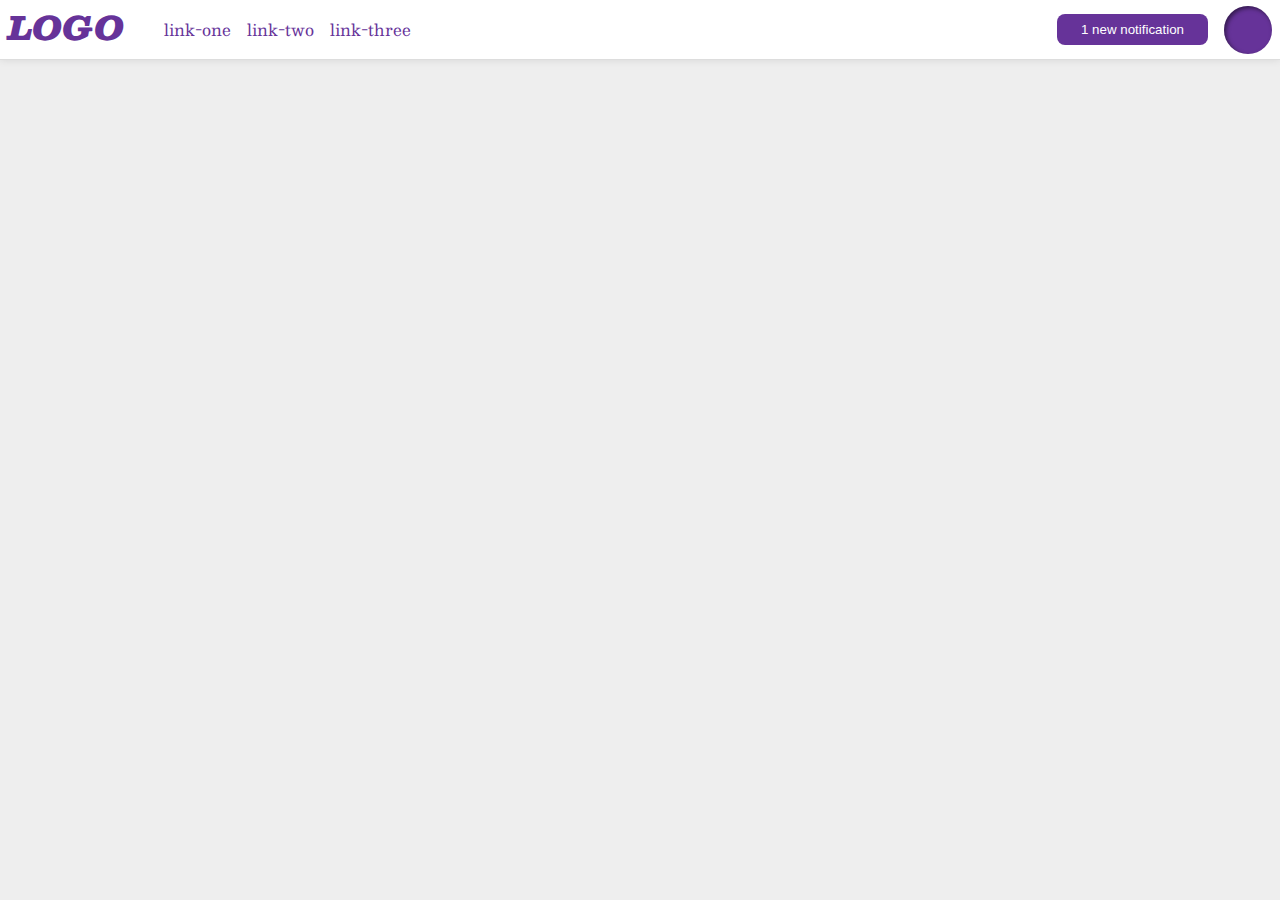
<file: flex/03-flex-header-2/index.html>
<!DOCTYPE html>
<html lang="en">
   <head>
      <meta charset="UTF-8">
      <meta http-equiv="X-UA-Compatible" content="IE=edge">
      <meta name="viewport" content="width=device-width, initial-scale=1.0">
      <title>Flex Header 2</title>
      <link rel="stylesheet" href="style.css">
   </head>
   <body>
      <div class="header">
         <div class="left">
            <div class="logo">
               LOGO
            </div>
            <ul class="links">
               <li><a href="google.com">link-one</a></li>
               <li><a href="google.com">link-two</a></li>
               <li><a href="google.com">link-three</a></li>
            </ul>
         </div>
         <div class = "right">
            <button class="notifications">
            1 new notification
            </button>
            <div class="profile-image"></div>
         </div>
      </div>
   </body>
</html>
</file>
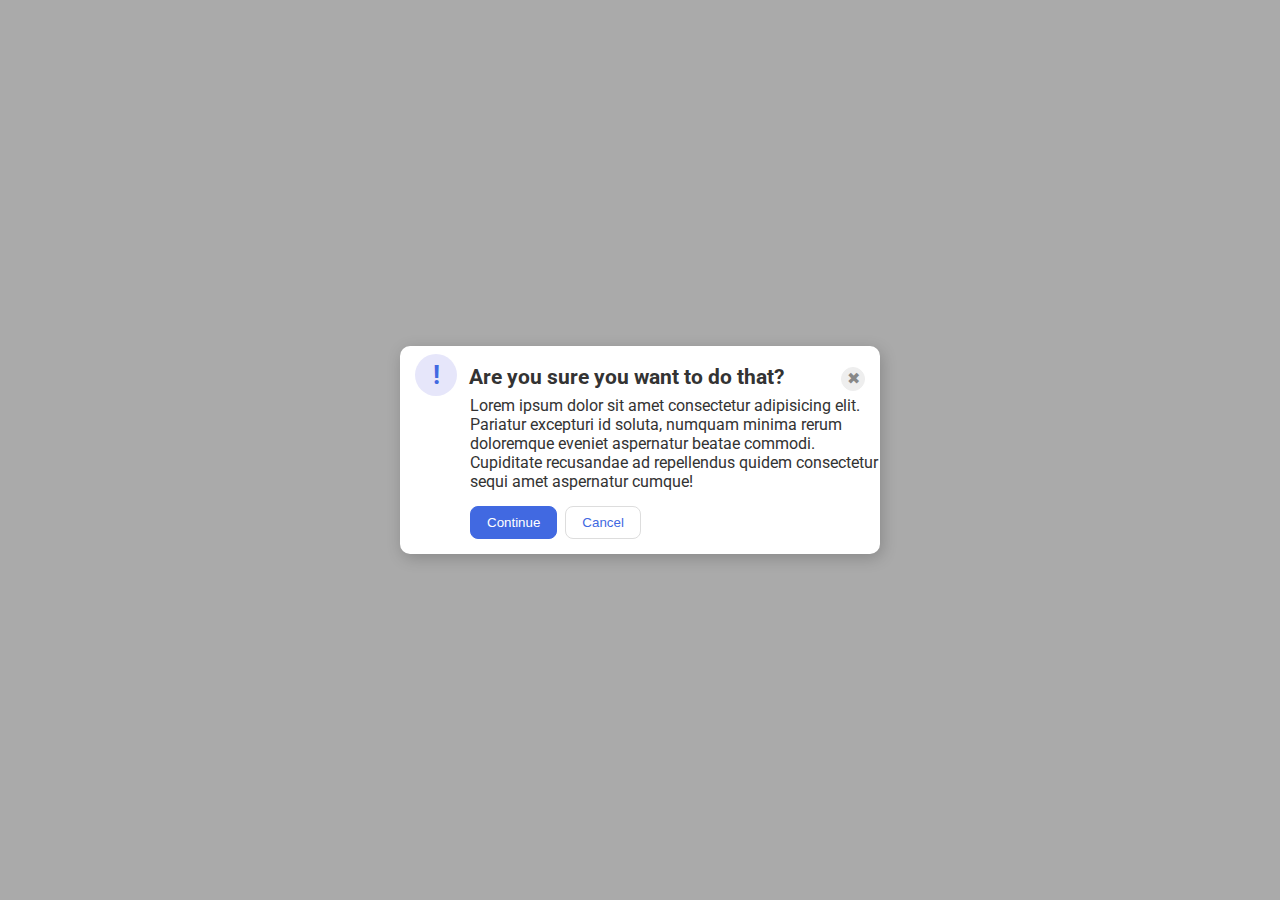
<file: flex/05-flex-modal/index.html>
<!DOCTYPE html>
<html lang="en">
   <head>
      <meta charset="UTF-8">
      <meta http-equiv="X-UA-Compatible" content="IE=edge">
      <meta name="viewport" content="width=device-width, initial-scale=1.0">
      <link rel="stylesheet" href="style.css">
      <title>Modal</title>
   </head>
   <body>
      <div class="modal">
         <div class = "top">
            <div class="icon">!</div>
            <div class="header">Are you sure you want to do that?</div>
            <button class="close-button">✖</button>
         </div>
         <div class="text middle">Lorem ipsum dolor sit amet consectetur adipisicing elit. Pariatur excepturi id soluta, numquam minima rerum doloremque eveniet aspernatur beatae commodi. Cupiditate recusandae ad repellendus quidem consectetur sequi amet aspernatur cumque!</div>
         <div class = "bottom">
            <button class="continue">Continue</button>
            <button class="cancel">Cancel</button>
         </div>
      </div>
   </body>
</html>
</file>
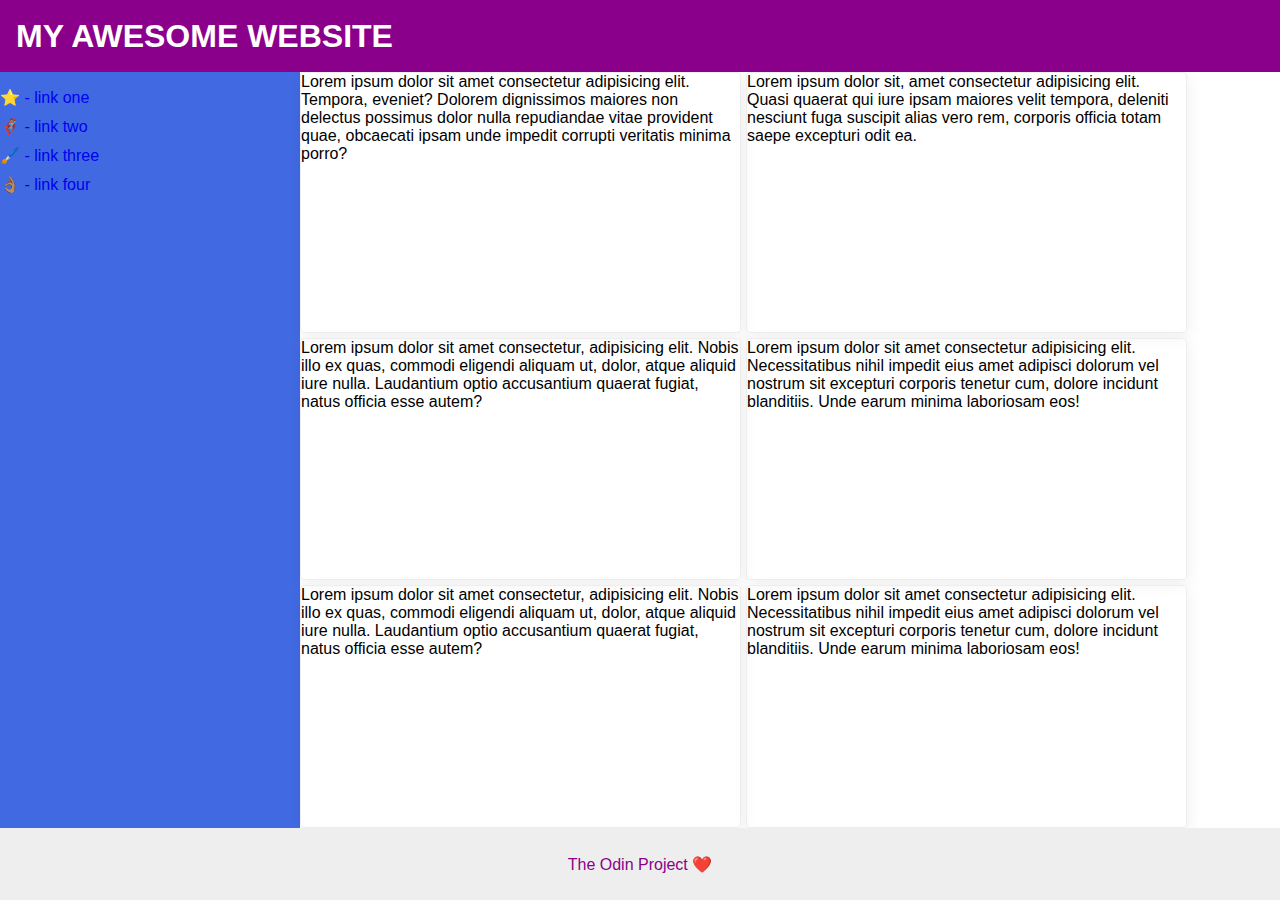
<file: flex/07-flex-layout-2/index.html>
<!DOCTYPE html>
<html lang="en">
   <head>
      <meta charset="UTF-8">
      <meta http-equiv="X-UA-Compatible" content="IE=edge">
      <meta name="viewport" content="width=device-width, initial-scale=1.0">
      <title>The Holy Grail</title>
      <link rel="stylesheet" href="style.css">
   </head>
   <body>
      <div class="header">
         MY AWESOME WEBSITE
      </div>
        <div class = "middle">
          <div class="sidebar">
            <ul>
               <li><a href="#">⭐ - link one</a></li>
               <li><a href="#">🦸🏽‍♂️ - link two</a></li>
               <li><a href="#">🖌️ - link three</a></li>
               <li><a href="#">👌🏽 - link four</a></li>
            </ul>
         </div>
         <div class ="cards">
            <div class="card">Lorem ipsum dolor sit amet consectetur adipisicing elit. Tempora, eveniet? Dolorem dignissimos maiores non delectus possimus dolor nulla repudiandae vitae provident quae, obcaecati ipsam unde impedit corrupti veritatis minima porro?</div>
            <div class="card">Lorem ipsum dolor sit, amet consectetur adipisicing elit. Quasi quaerat qui iure ipsam maiores velit tempora, deleniti nesciunt fuga suscipit alias vero rem, corporis officia totam saepe excepturi odit ea.</div>
            <div class="card">Lorem ipsum dolor sit amet consectetur, adipisicing elit. Nobis illo ex quas, commodi eligendi aliquam ut, dolor, atque aliquid iure nulla. Laudantium optio accusantium quaerat fugiat, natus officia esse autem?</div>
            <div class="card">Lorem ipsum dolor sit amet consectetur adipisicing elit. Necessitatibus nihil impedit eius amet adipisci dolorum vel nostrum sit excepturi corporis tenetur cum, dolore incidunt blanditiis. Unde earum minima laboriosam eos!</div>
            <div class="card">Lorem ipsum dolor sit amet consectetur, adipisicing elit. Nobis illo ex quas, commodi eligendi aliquam ut, dolor, atque aliquid iure nulla. Laudantium optio accusantium quaerat fugiat, natus officia esse autem?</div>
            <div class="card">Lorem ipsum dolor sit amet consectetur adipisicing elit. Necessitatibus nihil impedit eius amet adipisci dolorum vel nostrum sit excepturi corporis tenetur cum, dolore incidunt blanditiis. Unde earum minima laboriosam eos!</div>
          </div>
        </div>
      <div class="footer">
         The Odin Project ❤️
      </div>
   </body>
</html>
</file>
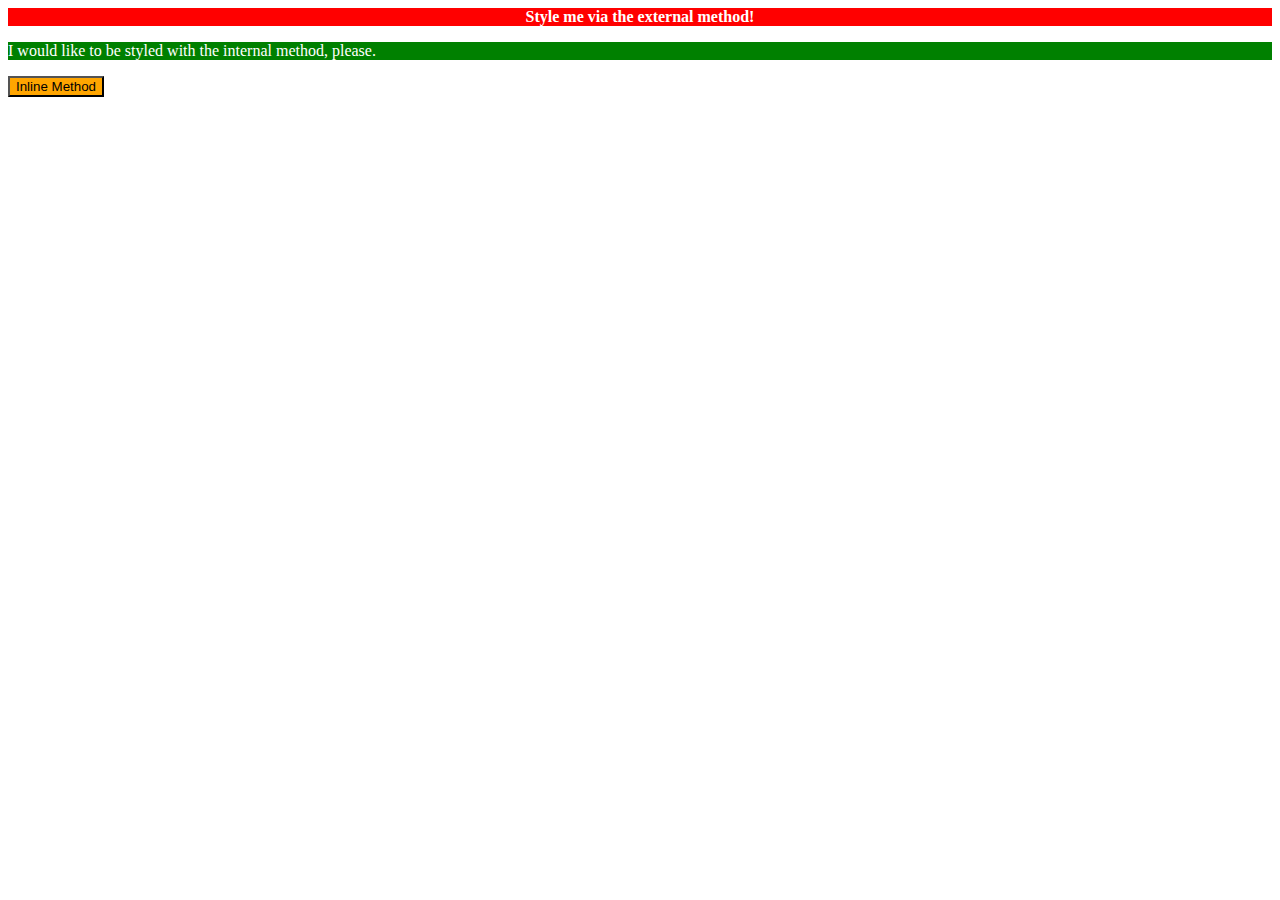
<file: foundations/01-css-methods/index.html>
<!DOCTYPE html>
<html lang="en">
  <head>
    <meta charset="UTF-8">
    <meta http-equiv="X-UA-Compatible" content="IE=edge">
    <meta name="viewport" content="width=device-width, initial-scale=1.0">
    <title>Methods for Adding CSS</title>
    <link rel="stylesheet" href="style.css" />
    <style>
      p{
        background-color: green;
        color:white;
        font-size: 18;
      }
    </style>
  </head>
  <body>
    <div>Style me via the external method!</div>
    <p>I would like to be styled with the internal method, please.</p>
    <button style="background-color:orange; font-size: 18;">Inline Method</button>
  </body>
</html>
</file>
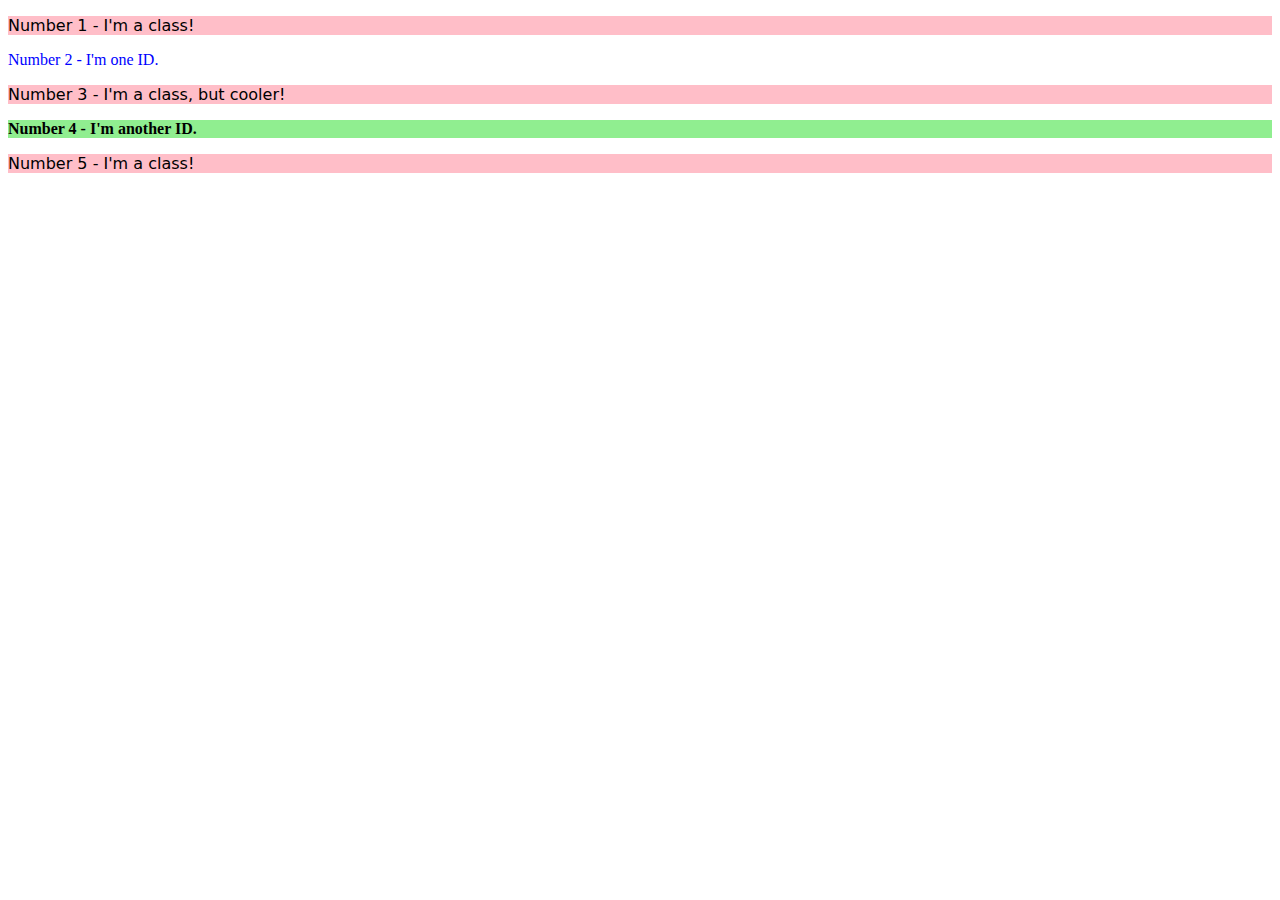
<file: foundations/02-class-id-selectors/index.html>
<!DOCTYPE html>
<html lang="en">
  <head>
    <meta charset="UTF-8">
    <meta http-equiv="X-UA-Compatible" content="IE=edge">
    <meta name="viewport" content="width=device-width, initial-scale=1.0">
    <title>Class and ID Selectors</title>
    <link rel="stylesheet" href="style.css">
  </head>
  <body>
    <p class="odd">Number 1 - I'm a class!</p>
    <div class="even" id="two">Number 2 - I'm one ID.</div>
    <p class="odd" id="three">Number 3 - I'm a class, but cooler!</p>
    <div class="even" id="four">Number 4 - I'm another ID.</div>
    <p class="odd">Number 5 - I'm a class!</p>
  </body>
</html>
</file>
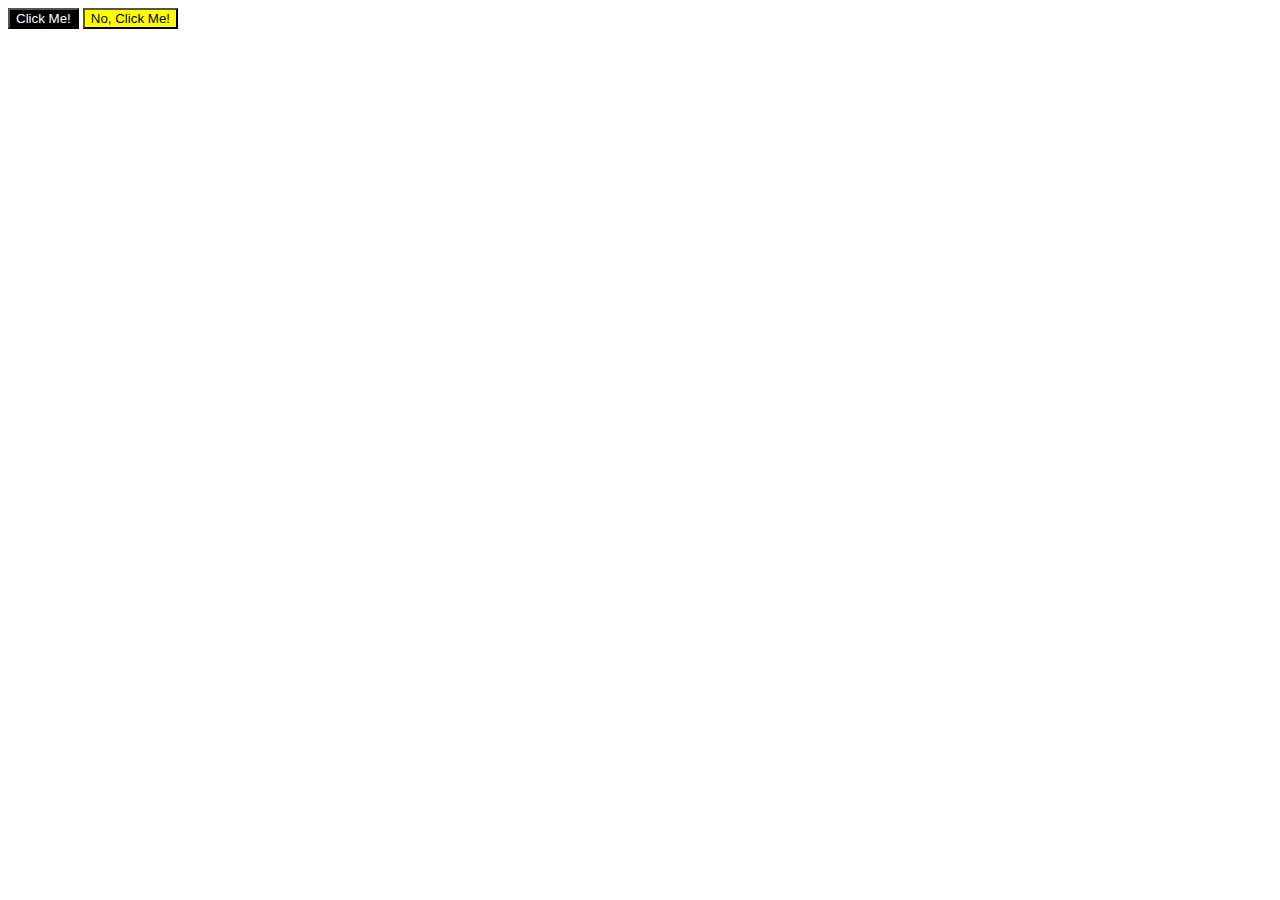
<file: foundations/03-grouping-selectors/index.html>
<!DOCTYPE html>
<html lang="en">
  <head>
    <meta charset="UTF-8">
    <meta http-equiv="X-UA-Compatible" content="IE=edge">
    <meta name="viewport" content="width=device-width, initial-scale=1.0">
    <title>Grouping Selectors</title>
    <link rel="stylesheet" href="style.css">
  </head>
  <body>
    <button id="one">Click Me!</button>
    <button id="two">No, Click Me!</button>
  </body>
</html>
</file>
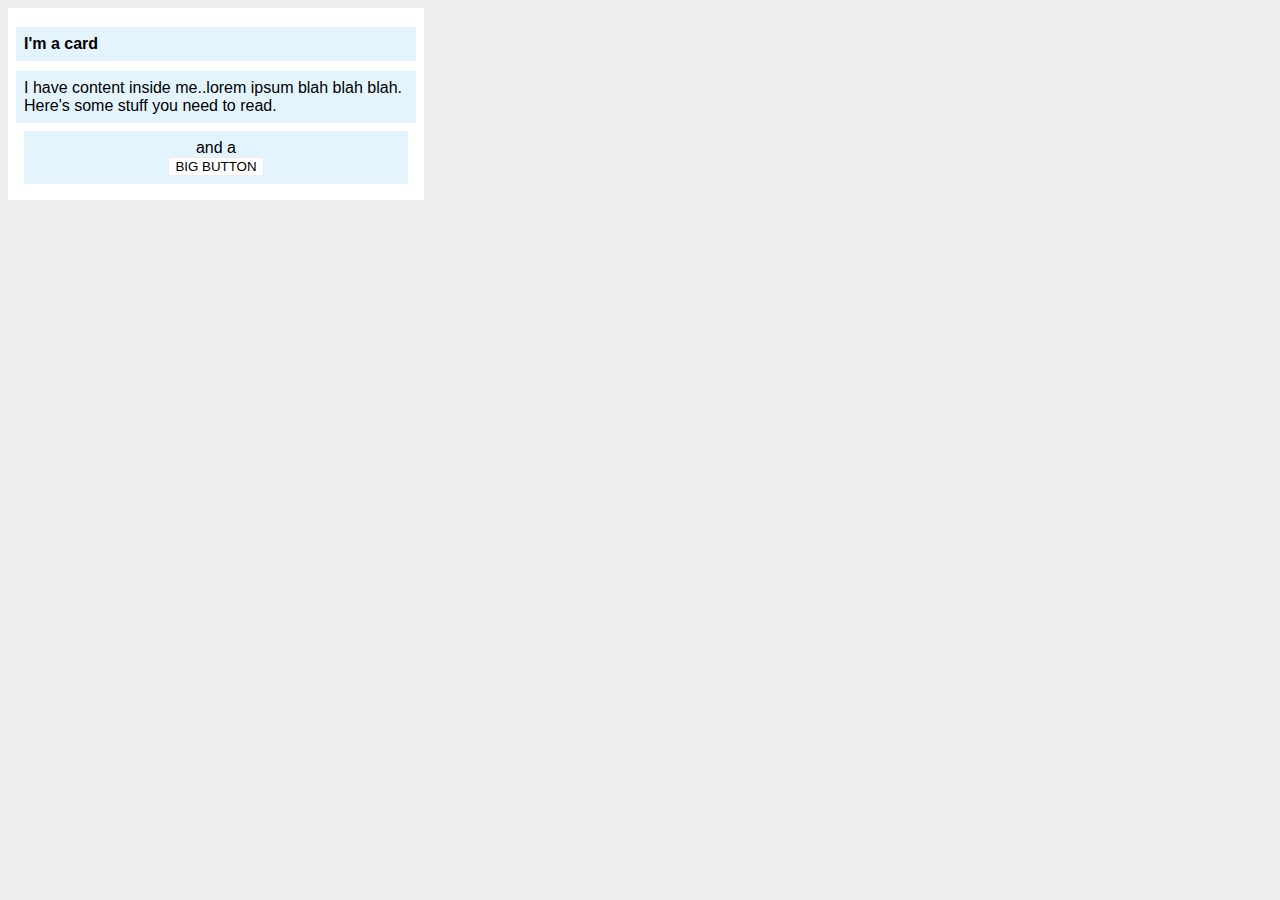
<file: margin-and-padding/02-margin-and-padding-2/index.html>
<!DOCTYPE html>
<html lang="en">
  <head>
    <meta charset="UTF-8">
    <meta http-equiv="X-UA-Compatible" content="IE=edge">
    <meta name="viewport" content="width=device-width, initial-scale=1.0">
    <title>Margin and Padding exercise 2</title>
    <link rel="stylesheet" href="style.css">
  </head>
  <body>
    <div class="card">
      <h1 class="title">I'm a card</h1>
      <div class="content">I have content inside me..lorem ipsum blah blah blah. Here's some stuff you need to read.</div>
      <div class="button-container">and a <br><button>BIG BUTTON</button></div>
    </div>
  </body>
</html>
</file>
<file: flex/03-flex-header-2/style.css>
/* this is some magical font-importing.  
you'll learn about it later. */
@import url('https://fonts.googleapis.com/css2?family=Besley:ital,wght@0,400;1,900&display=swap');

body {
  margin: 0;
  background: #eee;
  font-family: Besley, serif;
}

.header {
  background: white;
  border-bottom: 1px solid #ddd;
  box-shadow: 0 0 8px rgba(0,0,0,.1);
}

.profile-image {
  background: rebeccapurple;
  box-shadow: inset 2px 2px 4px rgba(0,0,0,.5);
  border-radius: 50%;
  width: 48px;
  height: 48px;
}

.logo {
  color: rebeccapurple;
  font-size: 32px;
  font-weight: 900;
  font-style: italic;
}

button {
  border: none;
  border-radius: 8px;
  background: rebeccapurple;
  color: white;
  padding: 8px 24px;
}

a {
  /* this removes the line under our links */
  text-decoration: none;
  color: rebeccapurple;
}

ul {
  list-style-type: none;
}


.header{
  display:flex;

  justify-content: space-between;
  padding: 0px 8px;
}

.left{
  display: flex;
}
.links{
  display: flex;
  gap: 16px;
}
.right{
  display: flex;
  align-items: center;
  gap: 16px;
}
</file>
<file: flex/05-flex-modal/style.css>
@import url('https://fonts.googleapis.com/css2?family=Roboto:wght@400;700&display=swap');

html, body {
  height: 100%;
}

body {
  font-family: Roboto, sans-serif;
  margin: 0;
  background: #aaa;
  color: #333;
  /* I'll give you this one for free lol */
  display: flex;
  align-items: center;
  justify-content: center;
}

.modal {
  background: white;
  width: 480px;
  border-radius: 10px;
  box-shadow: 2px 4px 16px rgba(0,0,0,.2);
}

.icon {
  color: royalblue;
  font-size: 26px;
  font-weight: 700;
  background: lavender;
  width: 42px;
  height: 42px;
  border-radius: 50%;
  display: flex;
  align-items: center;
  justify-content: center;
}

.close-button {
  background: #eee;
  border-radius: 50%;
  color: #888;
  font-weight: 400;
  font-size: 16px;
  height: 24px;
  width: 24px;
  display: flex;
  align-items: center;
  justify-content: center;
  border: 1px solid #eee;
  padding: 0;
}

button {
  cursor: pointer;
  padding: 8px 16px;
  border-radius: 8px;
}

button.continue {
  background: royalblue;
  border: 1px solid royalblue;
  color: white;
}

button.cancel {
  background: white;
  border: 1px solid #ddd;
  color: royalblue;
}

.top{
  display:flex;
  justify-content: flex-start;
  padding-left: 15px;
  padding-right: 15px;
  padding-top: 8px;
  gap: 12px;
  align-items: baseline;
}

button.close-button{
  margin-left: auto;
}

.header{
  font-size: 21px;
  font-weight: bolder;
}
.middle{
  display: flex;
  justify-content: center;
  padding-left: 70px;
  padding-bottom: 15px;
}

.bottom{
  display: flex;
  gap: 8px;
  padding-left: 70px;
  padding-bottom: 15px;
}
</file>
<file: flex/07-flex-layout-2/style.css>
body {
  font-family: -apple-system, BlinkMacSystemFont, 'Segoe UI', Roboto, Oxygen, Ubuntu, Cantarell, 'Open Sans', 'Helvetica Neue', sans-serif;
  margin: 0;
  min-height: 100vh;
}

.header {
  height: 72px;
  background: darkmagenta;
  color: white;
}

.footer {
  height: 72px;
  background: #eee;
  color: darkmagenta;
}

.sidebar {
  width: 300px;
  background: royalblue;
  box-sizing: border-box;
}

.card {
  border: 1px solid #eee;
  box-shadow: 2px 4px 16px rgba(0,0,0,.06);
  border-radius: 4px;
  word-wrap: break-all;
  box-sizing: border-box;
  overflow-wrap: break-word;
  width:45%;
}

.header{
  font-size: 32px;
  font-weight: 900;
  justify-content: center;
  flex-direction: column;
  display:flex;
  padding: 0px 16px
}

body{
  display: flex;
  flex-direction: column;
}

.footer{
  margin-top: auto;
  justify-content: center;
  align-items: center;
  display: flex;
}

.middle{
  display: flex;
  flex:1;

}

ul{
  list-style-type: none;
  padding:0;
}

a{
  text-decoration: none;
}
.sidebar{
  flex-shrink: 0;
  flex-grow: 1;
}

ul li {
  margin-bottom: 10px; /* Increase the space between list items */
}

.cards{
  display: flex;
  flex-flow: wrap;
  flex-grow: 0;
  gap: 5px ;
}
</file>
<file: foundations/01-css-methods/style.css>
div {
    background-color: red;
    color:white;
    font-size: 32;
    text-align: center;
    font-weight: bold;
    
}
</file>
<file: foundations/02-class-id-selectors/style.css>
.odd {
    background-color:rgb(255,190,200);
    font-family:Verdana, "DejaVu Sans", sans-serif ;
}

#two{
    color: blue;
    font-size: 36;
}

#three{
    font-size: 24;
}

#four{
    background-color: lightgreen;
    font-size: 24;
    font-weight: 700;
}
</file>
<file: foundations/03-grouping-selectors/style.css>
#one {
    background-color: black;
    color:white;

}

#two {
    background-color: yellow;
}

.button {
    font-size: 28;
    font-family: 'Helvetica', "Times New Roman", sans-serif;
}
</file>
<file: margin-and-padding/02-margin-and-padding-2/style.css>
body {
  background: #eee;
  font-family: sans-serif;
}

.card {
  width: 400px;
  background: #fff;
  padding: 8px;
}

.title {
  background: #e3f4ff;
  font-size: 16px;
  padding: 8px;
}

.content {
  background: #e3f4ff;  
  margin: 16px, 8px;
  padding: 8px;
}

.button-container {
  background: #e3f4ff;
  padding: 8px;
  margin: 8px;
  text-align: center;
}

button {
  background: white;
  border: 1px solid #eee;
  margin: 8px, 24px;
  display:inline-block;
}
</file>
